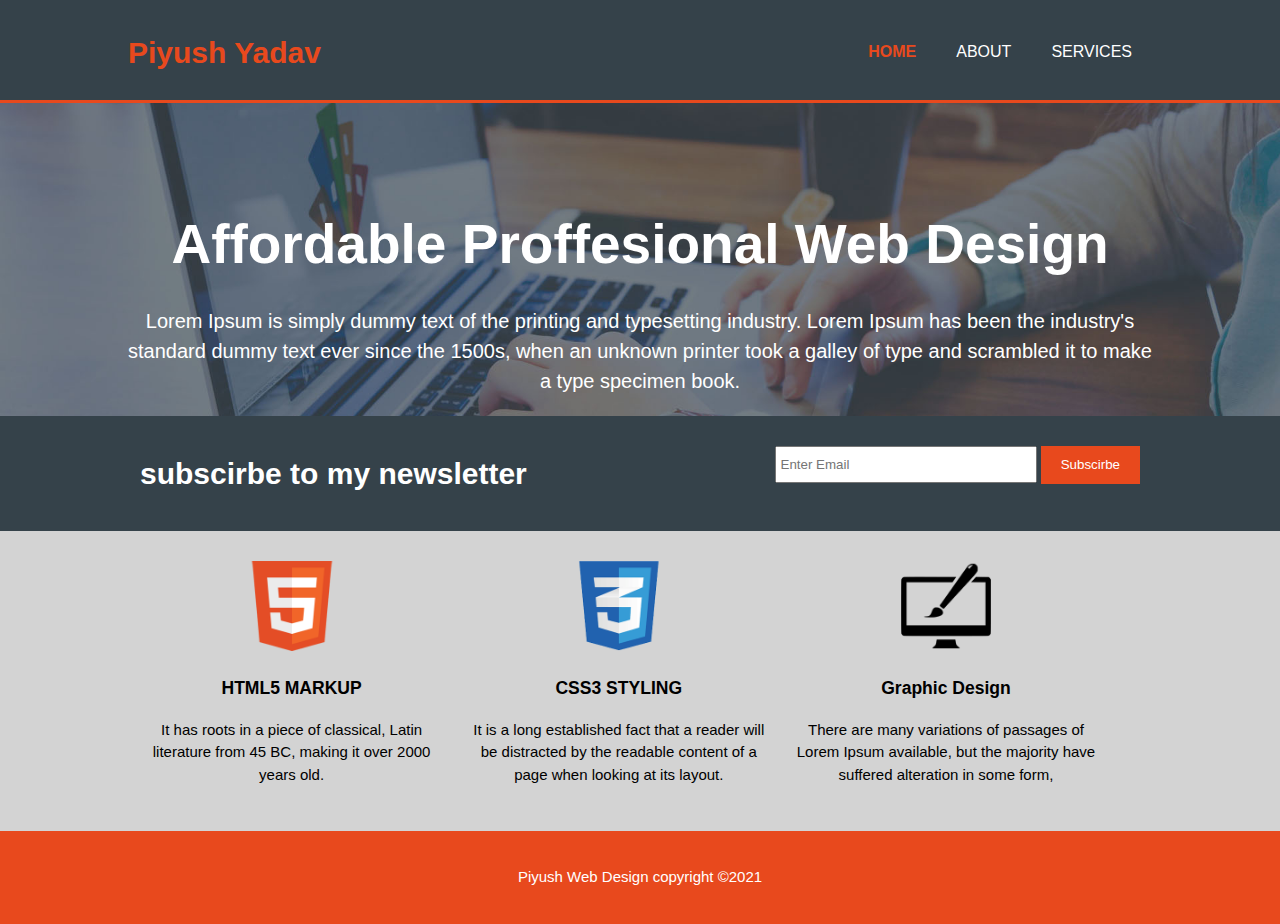
<file: index.html>
<!DOCTYPE html>
<html>
  <head>
      <meta charset="utf-8">
      <meta name="viewport" content="width=device-width">
      <title> Piyush Yadav | Welcome </title>
      <link rel="stylesheet" href="custom.css">
  </head>
  <body>
    <header>
<div class="container">
<div id="branding">
<h1><span class="hightlight"> Piyush Yadav</span> </h1>
</div>
<nav>
    <ul>
        <li class="current"><a href="index.html">Home</a></li>
        <li><a href="about.html">About</a></li>
        <li><a href="services.html">Services</a></li>
        
    
    </ul>
</nav>
</div>
    </header>
    <section id="showcase">
        <div class="container">
            <h1> Affordable Proffesional Web Design </h1>
            <p>Lorem Ipsum is simply dummy text of the printing and typesetting industry.
                 Lorem Ipsum has been the industry's standard dummy text ever since the 1500s,
                 when an unknown printer took a galley of type and scrambled it to make a type specimen book.</p>
        </div>


    </section>
    <section id="newsletter">
  <div class="container">

    <h1> subscirbe to my newsletter</h1>
    <form action="" >
<input type="email" placeholder="Enter Email">
<button type="submit" class="button">Subscirbe</button>

    </form>
  </div>

    </section>
    <section id="boxes">
        <div class="container">
            <div class="box">
              <img src="logo_html.png">
          <h3> HTML5 MARKUP</h3>
          
          <p>It has roots in a piece of classical, 
            Latin literature from 45 BC, making it over 2000 years old.</p>
            </div>
            <div class="box">
              <img src="logo_css.png">
                <h3> CSS3 STYLING</h3>
                <p>It is a long established fact that a reader will be distracted by the readable
                   content of a page when looking at its layout. </p>
                  </div>
                  <div class="box">
                    <img src="logo_brush.png">
                    <h3> Graphic Design</h3>
                    <p>There are many variations of passages of Lorem Ipsum available, 
                      but the majority have suffered alteration in some form,</p>
                      </div>
        </div>
    </section>
    <footer>
      <p> Piyush Web Design copyright &copy;2021</p>
    </footer>
  </body>
  </html>
</file>
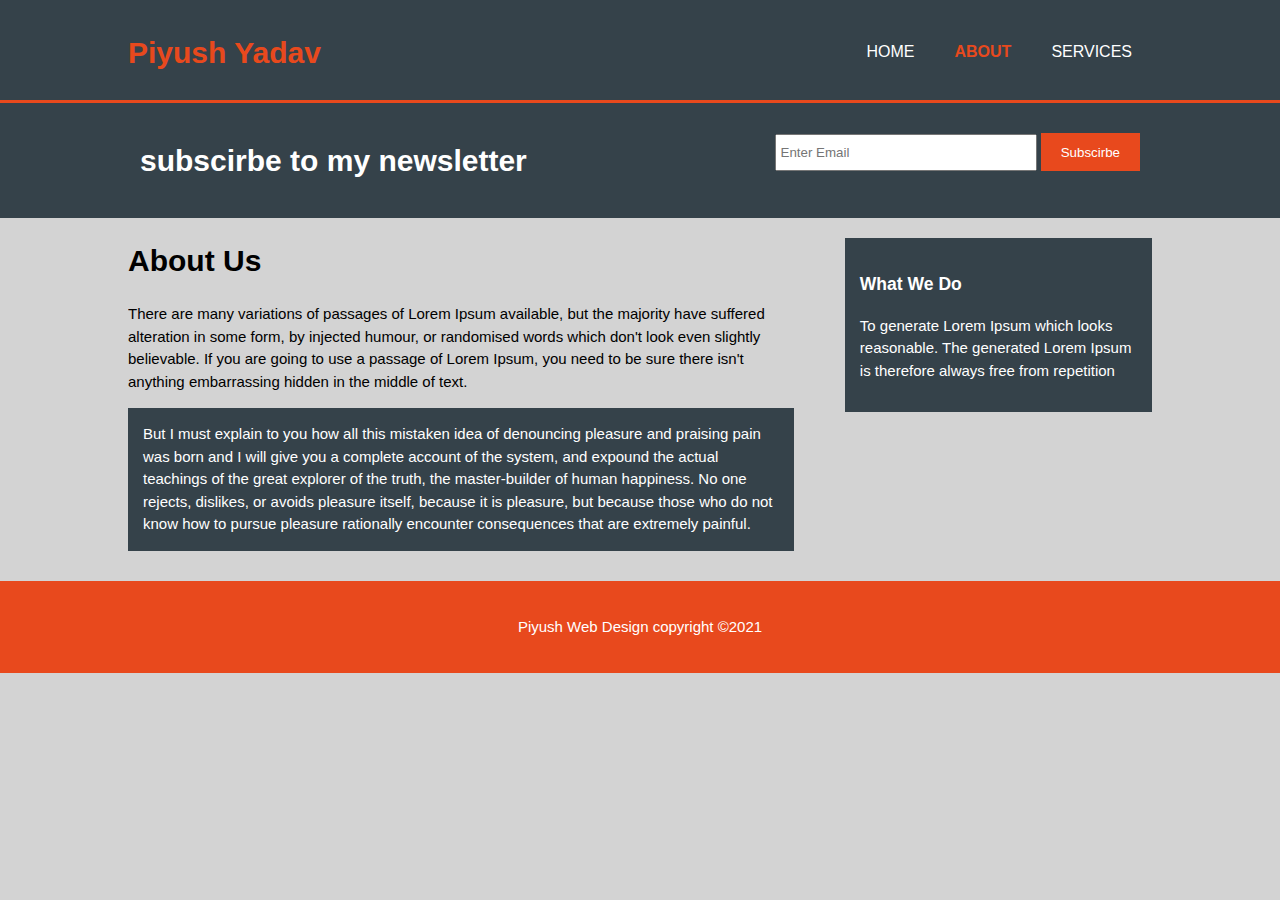
<file: about.html>
<!DOCTYPE html>
<html>
  <head>
      <meta charset="utf-8">
      <meta name="viewport" content="width=device-width">
      <title> Piyush Yadav | About </title>
      <link rel="stylesheet" href="custom.css">
  </head>
  <body>
    <header>
<div class="container">
<div id="branding">
<h1><span class="hightlight"> Piyush Yadav</span> </h1>
</div>
<nav>
    <ul>
        <li><a href="index.html">Home</a></li>
        <li class="current"><a href="about.html">About</a></li>
        <li><a href="services.html">Services</a></li>
        
    
    </ul>
</nav>
</div>
    </header>


    <section id="newsletter">
  <div class="container">

    <h1> subscirbe to my newsletter</h1>
    <form action="" >
<input type="email" placeholder="Enter Email">
<button type="submit" class="button">Subscirbe</button>

    </form>
  </div>

    </section>

    <section id="main">
        <div class="container">
    
    
     <article id="main-col">
        <h1 class="page-title">About Us</h1>
        <p>
            There are many variations of passages of Lorem Ipsum available, but the majority have suffered alteration in some form, 
            by injected humour, or randomised words which don't look even slightly believable.
            If you are going to use a passage of Lorem Ipsum, you need to be sure there isn't
            anything embarrassing hidden in the middle of text.
        </p>
        <p class="dark">
            But I must explain to you how all this mistaken idea of denouncing pleasure and praising pain was born and 
            I will give you a complete account of the system, and expound the actual teachings of the great explorer of the truth, 
            the master-builder of human happiness. No one rejects, dislikes, or avoids pleasure itself, because it is pleasure, 
            but because those who do not know how to pursue pleasure rationally encounter consequences that are extremely painful.
        </p>
    </article>  
            
         <aside id="sidebar">
             <div class="dark">
             <h3>What We Do</h3>
             <p>
                To generate Lorem Ipsum which looks reasonable. 
                The generated Lorem Ipsum is therefore always free from repetition 
             </p>
              </div>
              
         </aside>

        </div>
    </section>
    <footer>
      <p> Piyush Web Design copyright &copy;2021</p>
    </footer>
  </body>
  </html>
</file>
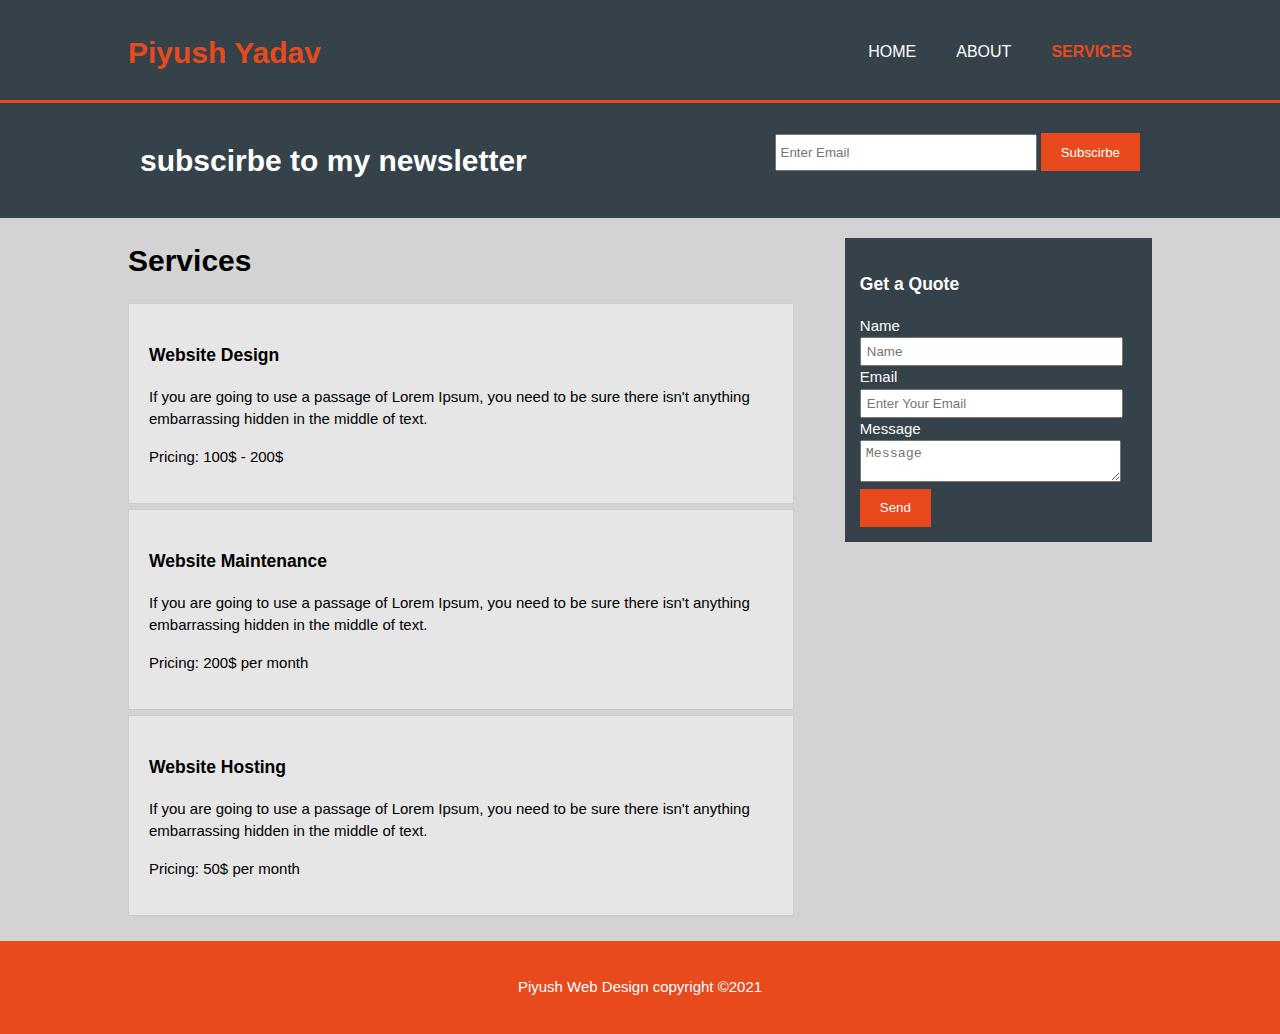
<file: services.html>
<!DOCTYPE html>
<html>
  <head>
      <meta charset="utf-8">
      <meta name="viewport" content="width=device-width">
      <title> Piyush Yadav | Services </title>
      <link rel="stylesheet" href="custom.css">
  </head>
  <body>
    <header>
<div class="container">
<div id="branding">
<h1><span class="hightlight"> Piyush Yadav</span> </h1>
</div>
<nav>
    <ul>
        <li><a href="index.html">Home</a></li>
        <li><a href="about.html">About</a></li>
        <li class="current"><a href="services.html">Services</a></li>
        
    
    </ul>
</nav>
</div>
    </header>


    <section id="newsletter">
  <div class="container">

    <h1> subscirbe to my newsletter</h1>
    <form action="" >
<input type="email" placeholder="Enter Email">
<button type="submit" class="button">Subscirbe</button>

    </form>
  </div>

    </section>

<section id="main">
        
<div class="container">
    
    
     <article id="main-col">
        <h1 class="page-title">Services</h1>
        <ul id="services">
            <li>
               <h3>Website Design</h3>
               <p>
                If you are going to use a passage of Lorem Ipsum, 
                you need to be sure there isn't anything embarrassing hidden in the middle of text.
               </p>
               <p>Pricing: 100$ - 200$</p>

            </li>
            <li>
                <h3>Website Maintenance</h3>
                <p>
                 If you are going to use a passage of Lorem Ipsum, 
                 you need to be sure there isn't anything embarrassing hidden in the middle of text.
                </p>
                <p>Pricing: 200$ per month</p>
 
             </li>
             <li>
                <h3>Website Hosting</h3>
                <p>
                 If you are going to use a passage of Lorem Ipsum, 
                 you need to be sure there isn't anything embarrassing hidden in the middle of text.
                </p>
                <p>Pricing: 50$ per month</p>
 
             </li>
          
        </ul>
    </article>  
            
         <aside id="sidebar">
            <div class="dark">
             <h3>Get a Quote</h3>
             <form class="quote">
                 <div>
                     <label>Name</label><br>
                     <input type="text" placeholder="Name">
                 </div>

                 <div>
                    <label>Email</label><br>
                    <input type="email" placeholder="Enter Your Email">
                 </div>

                <div>
                    <label>Message</label><br>
                    <textarea placeholder="Message"></textarea>

                </div>
                <button class="button" type="submit">Send</button>

             </form>
            </div>
              
         </aside>

</div>
    </section>
    <footer>
      <p> Piyush Web Design copyright &copy;2021</p>
    </footer>
  </body>
  </html>
</file>
<file: custom.css>
body{
    font-family: Arial, Helvetica, sans-serif;
    font-size: 15px;
    line-height: 1.5;
    font: 15px/1.5 Arial, Helvetica, sans-serif;
    padding: 0;
    margin: 0;
    background-color: lightgrey;
}
/* Global */
.container{
    width: 80%;
    margin: auto;
    overflow: hidden;
}
ul{
    padding: 0;
    margin: 0;
}
.button{
    height: 38px;
    background: #e8491d;
    border: 0;
    padding-left: 20px;
    padding-right: 20px;
    color: #ffffff;
}
.dark{
padding: 15px;
background:#35424a;
color: #ffffff;
margin-top: 10px;
margin-bottom: 10px;
}


/* Header */

header{
    background: #35424a;
    color: white;
    padding-top: 30px;
    min-height: 70px;
    border-bottom: #e8491d 3px solid;
}

header a{
    color: #ffffff;
    text-decoration: none;
    text-transform: uppercase;
    font-size: 16px;

}


header li{
    float:left;
    display: inline;
    padding: 0 20px 0 20px;
}

header #branding {
    float: left;

}

header #branding h1{
    margin: 0;

}
header nav {
    float: right;
    margin-top: 10px;
}

header .hightlight , header .current a{
     color: #e8491d;
     font-weight: bold;
}

header a :hover{
    color: #cccccc;
    font-weight: bold;

}

/* showcase */

#showcase {
    
    background: url("showcase.jpg");
    height:100%;
    background-position: center;
    background-repeat: no-repeat;
    background-size: cover;
    text-align: center;
    color: #ffffff;
}

#showcase h1 {
    margin-top: 100px;
    font-size: 55px;
    margin-bottom: 10px;
}

#showcase p{
    font-size: 20px;
}

#newsletter {
    padding:15px;
    color:#ffffff;
    background: #35424a;
}

#newsletter h1{
    float: left;
}

#newsletter form{

    float: right;
    margin-top: 15px;
}

#newsletter input[type= 'email']{
    padding: 4px;
    height: 25px;
    width: 250px;
}

#boxes{
    margin-top: 20px;    
}

#boxes .box{
    width: 30%;
    float: left;
    padding: 10px;
    text-align: center;
}


#boxes .box img{
    width: 90px;
}

/* sidebar */
aside#sidebar{
    float: right;
    width: 30%;
    margin-top: 10px;  
}

aside#sidebar .quote input, aside#sidebar .quote textarea{
    width: 90%;
    padding: 5px;
}


/* main-col */


article#main-col{
    float: left;
    width: 65%;
}

/* Services */
ul#services li{
    list-style: none;
    padding: 20px;
    border: #cccccc solid 1px;
    margin-bottom: 5px;
    background: #e6e6e6;
}


footer{
    padding:20px;
    margin-top:20px;
    color:#ffffff;
    background-color:#e8491d;
    text-align: center;
  }

  /* Media queries */

  @media(max-width: 768px){
     header #branding,
     header nav,
     header nav li,
     #newsletter h1,
     #newsletter form,
     #boxes .box,
    article #main-col,
     aside #sidebar{
         float: none;
         text-align: center;
         width: 100%;
     } 
     header{
         padding-bottom: 20px;
     }
     showcase h1{
         margin-top: 40px;
     }
     #newsletter button, .quote button{
         display: block;
         width: 100%;

     }
     #newsletter form input[type="email"], .quote textarea{
         width: 100%;
         margin-bottom: 5px;
     }
     }
</file>
